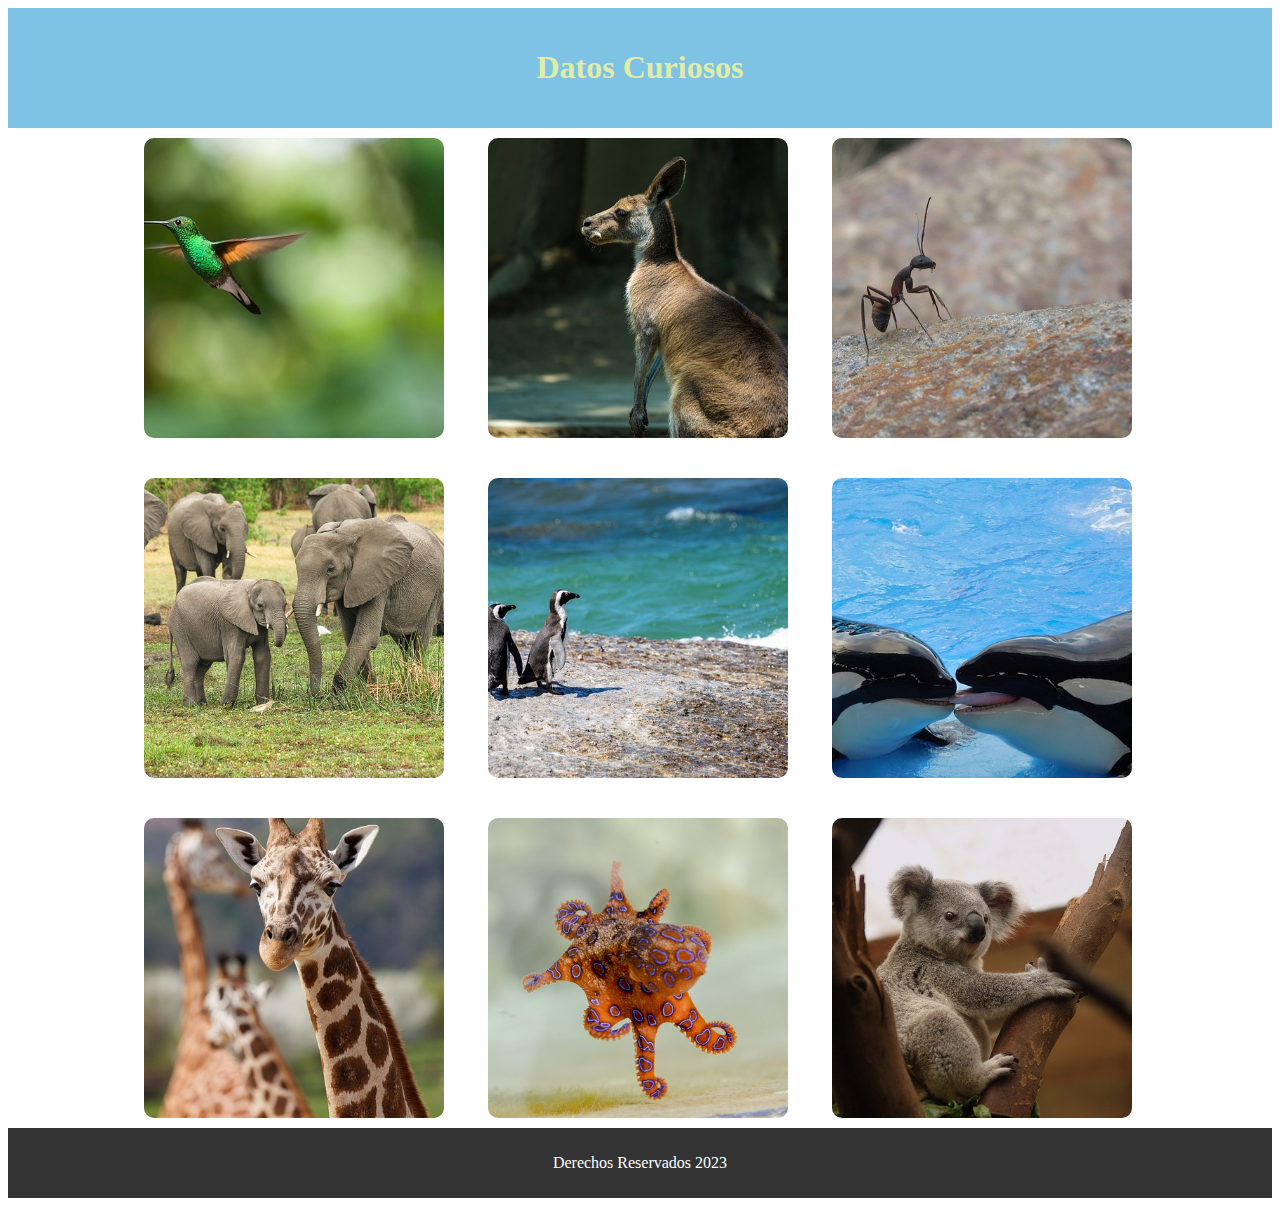
<file: actividad-2/index.html>
<!DOCTYPE html>
<html lang="en">

<head>
    <meta charset="UTF-8">
    <meta http-equiv="X-UA-Compatible" content="IE=edge">
    <meta name="viewport" content="width=device-width, initial-scale=1.0">
    <link rel="stylesheet" type="text/css" href="style.css">

    <title>Wikis DatosCuriosos</title>

</head>

<body>

    <header>

        <h1>Datos Curiosos</h1>
    </header>
    <main>
        <div class="grid-container">
            <div class="image">
                <img src="Colibri.jpg" alt="Colibri">
                <div class="overlay">
                    <div class="text">El corazón de un colibrí late hasta 1,200 veces por minuto.</div>
                </div>
            </div>

            <article>
                <div class="image">
                    <img src="canguro.jpg" alt="canguro">
                    <div class="overlay">
                        <div class="text">El canguro es el único animal que no puede caminar hacia atrás.</div>
                    </div>
                </div>
            </article>

            <article>
                <div class="image">
                    <img src="hormiga.jpg" alt="Hormiga">
                    <div class="overlay">
                        <div class="text">Las hormigas pueden transportar objetos que son 50 veces su propio peso.</div>
                    </div>
                </div>
            </article>

            <article>
                <div class="image">
                    <img src="elefante.jpg" alt="Elefante">
                    <div class="overlay">
                        <div class="text">Los elefantes pueden comunicarse a través de largas distancias mediante infrasonidos que son inaudibles para los humanos.</div>
                    </div>
                </div>
            </article>

            <article>
                <div class="image">
                    <img src="pinguino.jpg" alt="Pinguino">
                    <div class="overlay">
                        <div class="text">Los pingüinos pueden saltar hasta 1,8 metros de altura.</div>
                    </div>
                </div>
            </article>

            <article>
                <div class="image">
                    <img src="Orcas.jpg" alt="orcas">
                    <div class="overlay">
                        <div class="text">Las orcas son capaces de imitar el habla humana.</div>
                    </div>
                </div>
            </article>

            <article>
                <div class="image">
                    <img src="Jirafa.jpg" alt="Jirafa">
                    <div class="overlay">
                        <div class="text">Las jirafas no tienen cuerdas vocales.</div>
                    </div>
                </div>
            </article>

            <article>
                <div class="image">
                    <img src="pulpo.jpg" alt="Pulpo">
                    <div class="overlay">
                        <div class="text">Los pulpos tienen tres corazones.</div>
                    </div>
                </div>
            </article>

            <article>
                <div class="image">
                    <img src="Koala.jpg" alt="Koala">
                    <div class="overlay">
                        <div class="text">Los koalas tienen huellas dactilares prácticamente idénticas a las humanas.</div>
                    </div>
                </div>
            </article>

            

        </div>



    </main>
    <footer>
        <p>Derechos Reservados 2023</p>
    </footer>
</body>

</html>
</file>
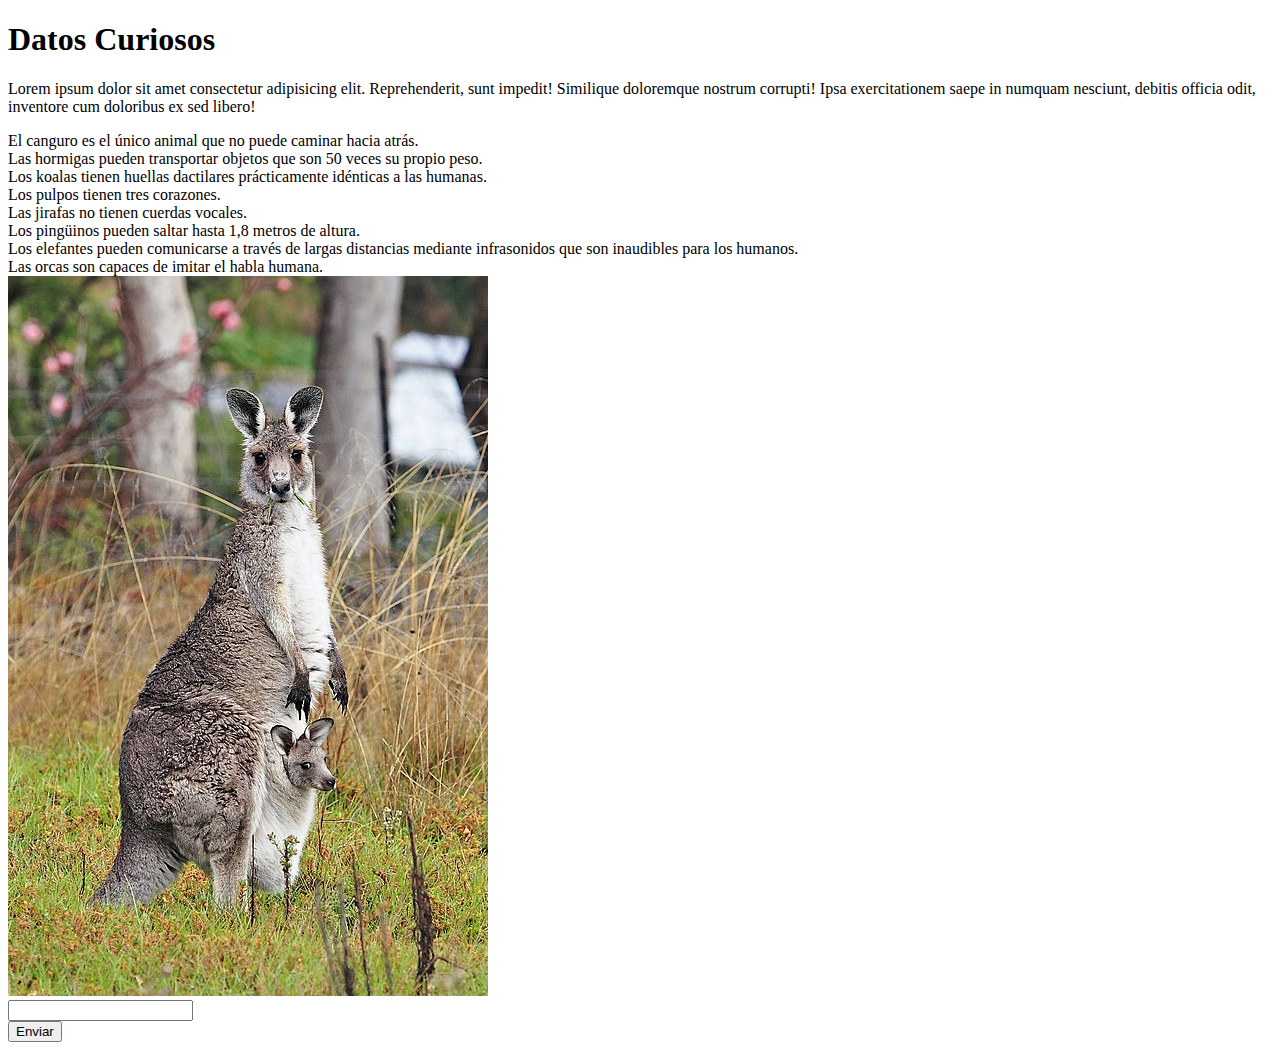
<file: actividad-1/html/index.html>
<!DOCTYPE html>
<html lang="en">
<head>
    <meta charset="UTF-8">
    <meta http-equiv="X-UA-Compatible" content="IE=edge">
    <meta name="viewport" content="width=device-width, initial-scale=1.0">
    <title>Wiki</title>
</head>
<body>
    <h1>Datos Curiosos</h1>
    <p>Lorem ipsum dolor sit amet consectetur adipisicing elit. Reprehenderit, sunt impedit! Similique doloremque nostrum corrupti! Ipsa exercitationem saepe in numquam nesciunt, debitis officia odit, inventore cum doloribus ex sed libero!</p>
    <li>El canguro es el único animal que no puede caminar hacia atrás.</li>
    <li>Las hormigas pueden transportar objetos que son 50 veces su propio peso.</li>
    <li>Los koalas tienen huellas dactilares prácticamente idénticas a las humanas.</li>
    <li>Los pulpos tienen tres corazones.</li>
    <li>Las jirafas no tienen cuerdas vocales.</li>
    <li>Los pingüinos pueden saltar hasta 1,8 metros de altura.</li>
    <li>Los elefantes pueden comunicarse a través de largas distancias mediante infrasonidos que son inaudibles para los humanos.</li>
    <li>Las orcas son capaces de imitar el habla humana.</li>
    
    <img src="./img/Kangaro.jpg" alt="canguro">


    <form action=""><input type="text"></form>
    <button type="submit">Enviar</button>


</body>
</html>
</file>
<file: actividad-2/style.css>
header {
    background-color: #7ec2e4;
    padding: 20px;
    color: #e1eca7;
    text-align: center;
  }

  main {
    width: 80%;
    margin: auto;
    text-align: center;

  }
  
  .image {
    position: relative;
    margin: 10px;
    width: 300px;
    height: 300px;
  }
  

  .grid-container {
    display: grid;
    grid-template-columns: repeat(3, 1fr);
    grid-gap: 20px;
  }
  
  .image img {
    width: 100%;
    height: 100%;
    object-fit: cover;
    border-radius: 10px;
  }
  
  .overlay {
    position: absolute;
    top: 0;
    left: 0;
    width: 100%;
    height: 100%;
    display: grid;
    align-items: center;
    justify-content: center;
    opacity: 0;
    transition: opacity 0.5s;
    background-color: rgba(0, 0, 0, 0.5);
  }
  
  .overlay:hover {
    opacity: 1;
  }
  
  .text {
    color: white;
    font-size: 20px;
    text-align: center;
  }
  footer {
    background-color: #333;
    color: #fff;
    padding: 10px;
    text-align: center;
  }
</file>
